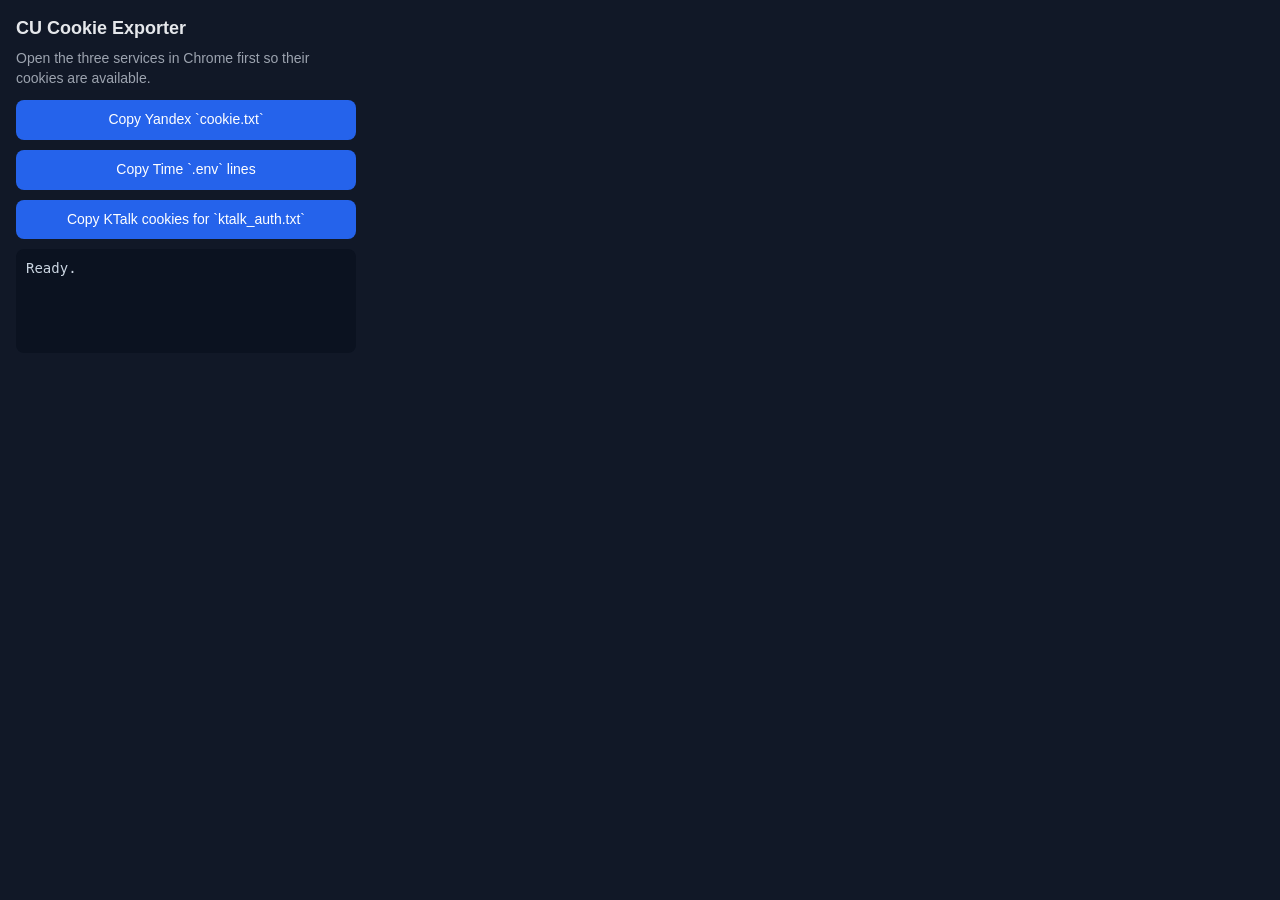
<file: tools/chrome-cookie-exporter/popup.html>
<!doctype html>
<html lang="en">
  <head>
    <meta charset="utf-8">
    <meta name="viewport" content="width=device-width, initial-scale=1">
    <title>CU Cookie Exporter</title>
    <link rel="stylesheet" href="popup.css">
  </head>
  <body>
    <main class="popup">
      <h1>CU Cookie Exporter</h1>
      <p class="hint">Open the three services in Chrome first so their cookies are available.</p>

      <button id="copy-yandex" type="button">Copy Yandex `cookie.txt`</button>
      <button id="copy-time" type="button">Copy Time `.env` lines</button>
      <button id="copy-ktalk" type="button">Copy KTalk cookies for `ktalk_auth.txt`</button>

      <pre id="status" class="status">Ready.</pre>
    </main>

    <script src="popup.js"></script>
  </body>
</html>
</file>
<file: tools/chrome-cookie-exporter/popup.css>
body {
  margin: 0;
  background: #111827;
  color: #e5e7eb;
  font: 14px/1.4 -apple-system, BlinkMacSystemFont, "Segoe UI", sans-serif;
}

.popup {
  width: 340px;
  padding: 16px;
}

h1 {
  margin: 0 0 8px;
  font-size: 18px;
}

.hint {
  margin: 0 0 12px;
  color: #9ca3af;
}

button {
  display: block;
  width: 100%;
  margin: 0 0 10px;
  padding: 10px 12px;
  border: 0;
  border-radius: 8px;
  background: #2563eb;
  color: #fff;
  font: inherit;
  cursor: pointer;
}

button:hover {
  background: #1d4ed8;
}

.status {
  margin: 6px 0 0;
  padding: 10px;
  min-height: 84px;
  overflow: auto;
  white-space: pre-wrap;
  word-break: break-word;
  border-radius: 8px;
  background: #0b1220;
  color: #cbd5e1;
}
</file>
